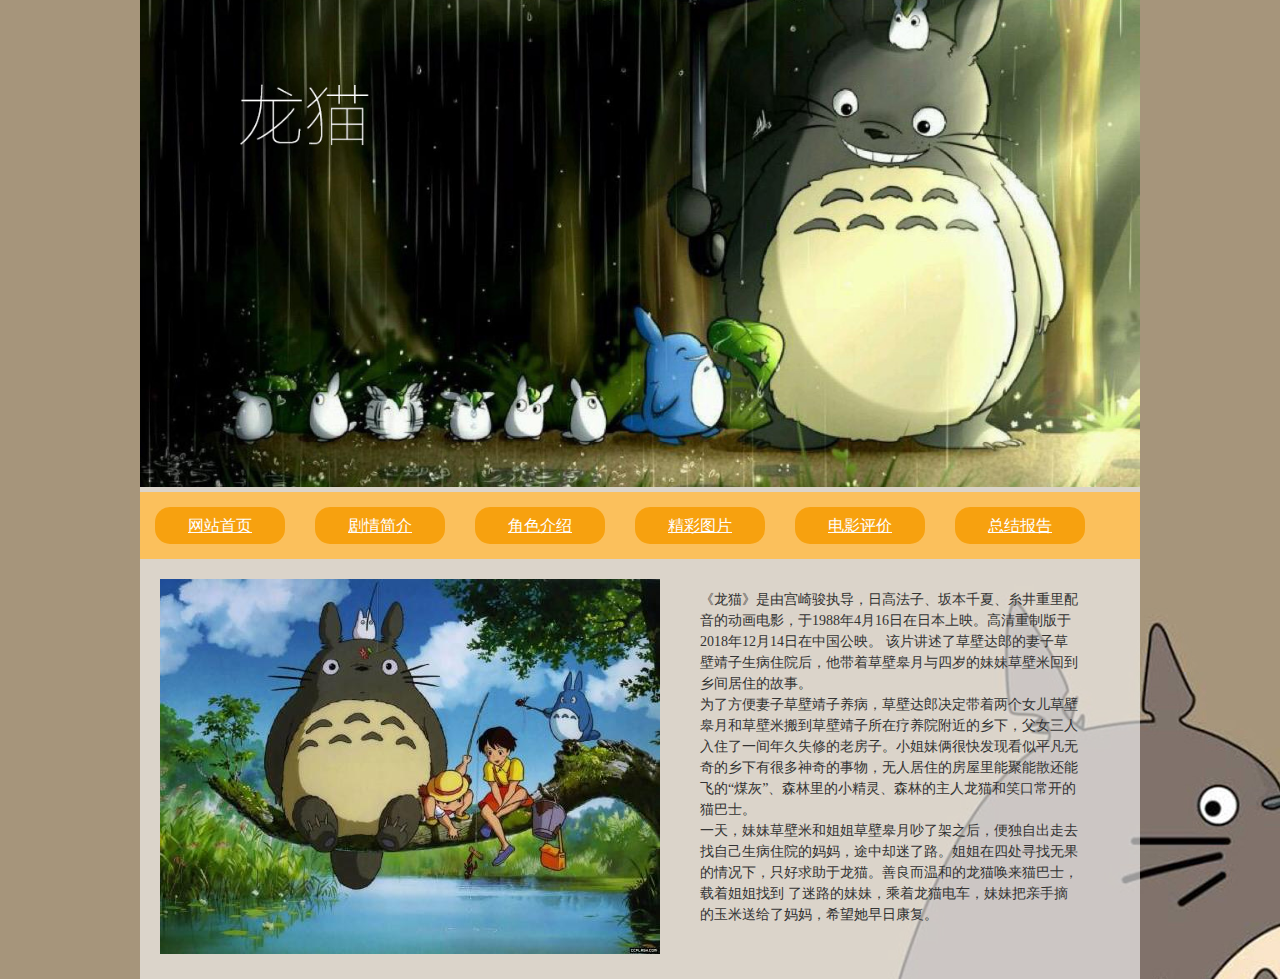
<file: index.html>
<!DOCTYPE html>
<html xmlns="http://www.w3.org/1999/xhtml">
<head>
<link href="css/all.css" rel="stylesheet"  media="all" type="text/css" />
<meta http-equiv="Content-Type" content="text/html; charset=utf-8" />
<title>龙猫</title>
</head>
<body>
<div class="banner"><img src="images/201133058101657.jpg" width="100%" /></div>
<div class="menu">
  <ul class="center">
    <li><a href="index.html">网站首页</a></li>
    <li><a href="jianjie.html">剧情简介</a></li>
    <li><a href="yanyuan.html">角色介绍</a></li>
    <li><a href="tupian.html">精彩图片</a></li>
    <li><a href="pingjia.html">电影评价</a></li>
    <li><a href="zongjie.html">总结报告</a></li>
  </ul><p class="clear"></p>
</div>
<div class="content">
  <div class="pad"><img src="images/0.jpg"  style="float:left" width="500"/> 
    <div class="left">《龙猫》是由宫崎骏执导，日高法子、坂本千夏、糸井重里配音的动画电影，于1988年4月16日在日本上映。高清重制版于2018年12月14日在中国公映。
该片讲述了草壁达郎的妻子草壁靖子生病住院后，他带着草壁皋月与四岁的妹妹草壁米回到乡间居住的故事。<br />
为了方便妻子草壁靖子养病，草壁达郎决定带着两个女儿草壁皋月和草壁米搬到草壁靖子所在疗养院附近的乡下，父女三人入住了一间年久失修的老房子。小姐妹俩很快发现看似平凡无奇的乡下有很多神奇的事物，无人居住的房屋里能聚能散还能飞的“煤灰”、森林里的小精灵、森林的主人龙猫和笑口常开的猫巴士。 <br />
一天，妹妹草壁米和姐姐草壁皋月吵了架之后，便独自出走去找自己生病住院的妈妈，途中却迷了路。姐姐在四处寻找无果的情况下，只好求助于龙猫。善良而温和的龙猫唤来猫巴士，载着姐姐找到 了迷路的妹妹，乘着龙猫电车，妹妹把亲手摘的玉米送给了妈妈，希望她早日康复。</div>
    </div>
  <div class="clear"></div>
</div>
</body>
</html>
</file>
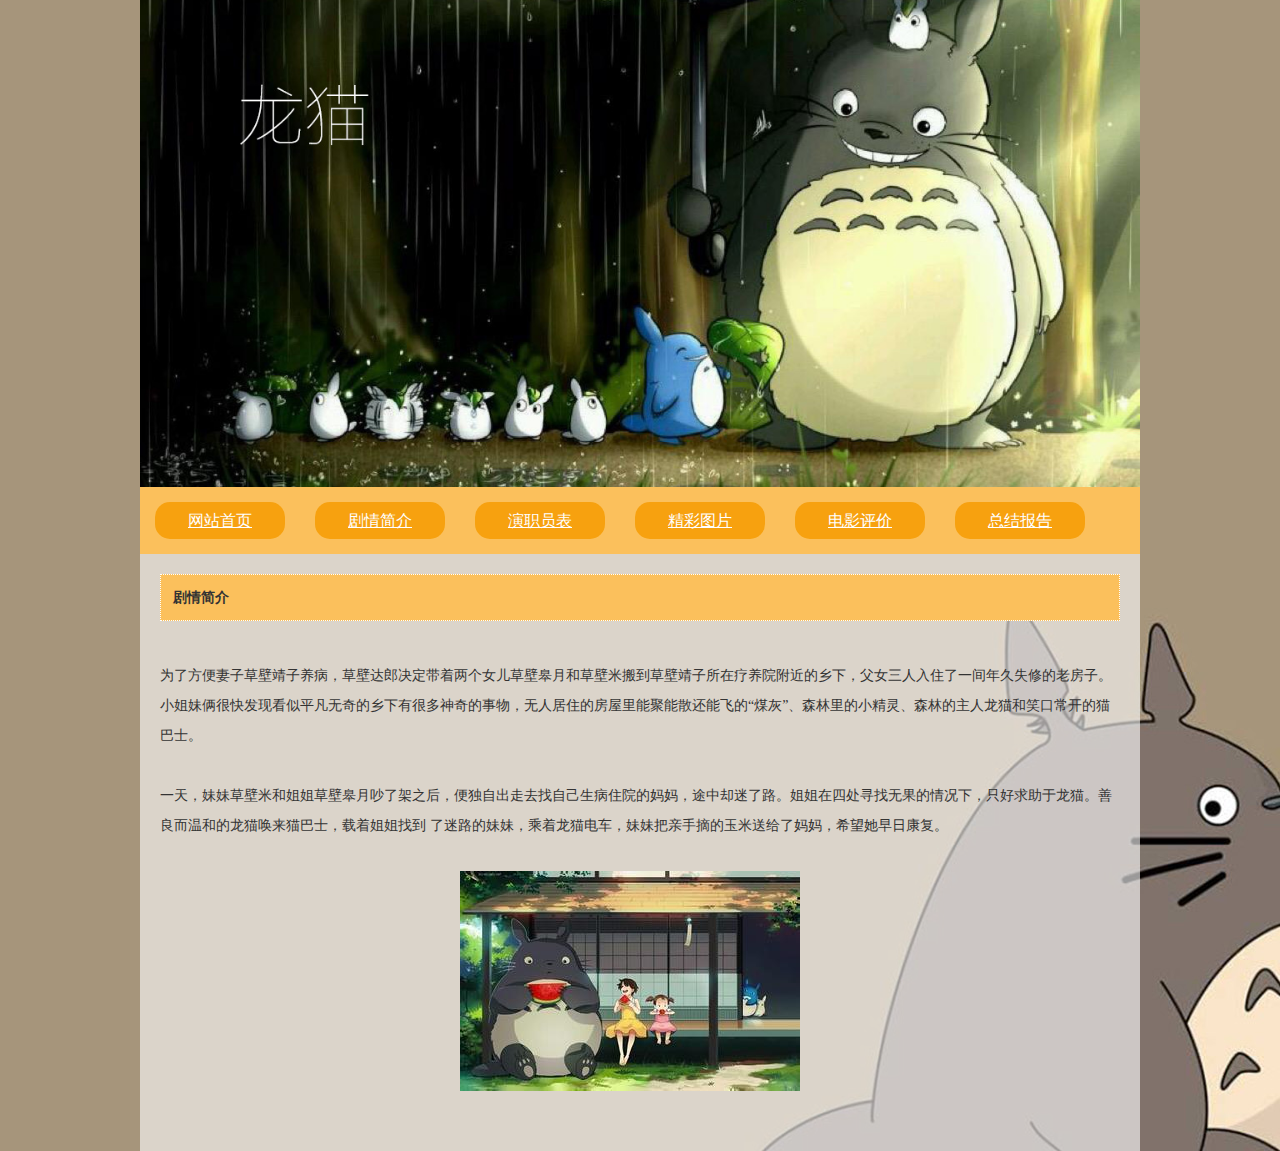
<file: jianjie.html>
<!DOCTYPE html PUBLIC "-//W3C//DTD XHTML 1.0 Transitional//EN" "http://www.w3.org/TR/xhtml1/DTD/xhtml1-transitional.dtd">
<html xmlns="http://www.w3.org/1999/xhtml">
<head>
<link href="css/all.css" rel="stylesheet"  media="all" type="text/css" />
<meta http-equiv="Content-Type" content="text/html; charset=utf-8" />
<title>龙猫</title>
</head>
<body>
<div class="banner"><img src="images/201133058101657.jpg" width="100%" /></div>
<div class="menu">
  <ul class="center">
    <li><a href="index.html">网站首页</a></li>
    <li><a href="jianjie.html">剧情简介</a></li>
    <li><a href="yanyuan.html">演职员表</a></li>
    <li><a href="tupian.html">精彩图片</a></li>
    <li><a href="pingjia.html">电影评价</a></li>
    <li><a href="zongjie.html">总结报告</a></li>

  </ul><p class="clear"></p>
</div>
<div class="content">
  <div class="bar">剧情简介</div>
  <div class="produce pad">
    为了方便妻子草壁靖子养病，草壁达郎决定带着两个女儿草壁皋月和草壁米搬到草壁靖子所在疗养院附近的乡下，父女三人入住了一间年久失修的老房子。小姐妹俩很快发现看似平凡无奇的乡下有很多神奇的事物，无人居住的房屋里能聚能散还能飞的“煤灰”、森林里的小精灵、森林的主人龙猫和笑口常开的猫巴士。
<br />
<br />
一天，妹妹草壁米和姐姐草壁皋月吵了架之后，便独自出走去找自己生病住院的妈妈，途中却迷了路。姐姐在四处寻找无果的情况下，只好求助于龙猫。善良而温和的龙猫唤来猫巴士，载着姐姐找到 了迷路的妹妹，乘着龙猫电车，妹妹把亲手摘的玉米送给了妈妈，希望她早日康复。
<br />
<br />

    <p style="text-align:center"><img src="images/3.jpg" /></p>
  </div>
  <div class="clear"></div>
</div>
</body>
</html>
</file>
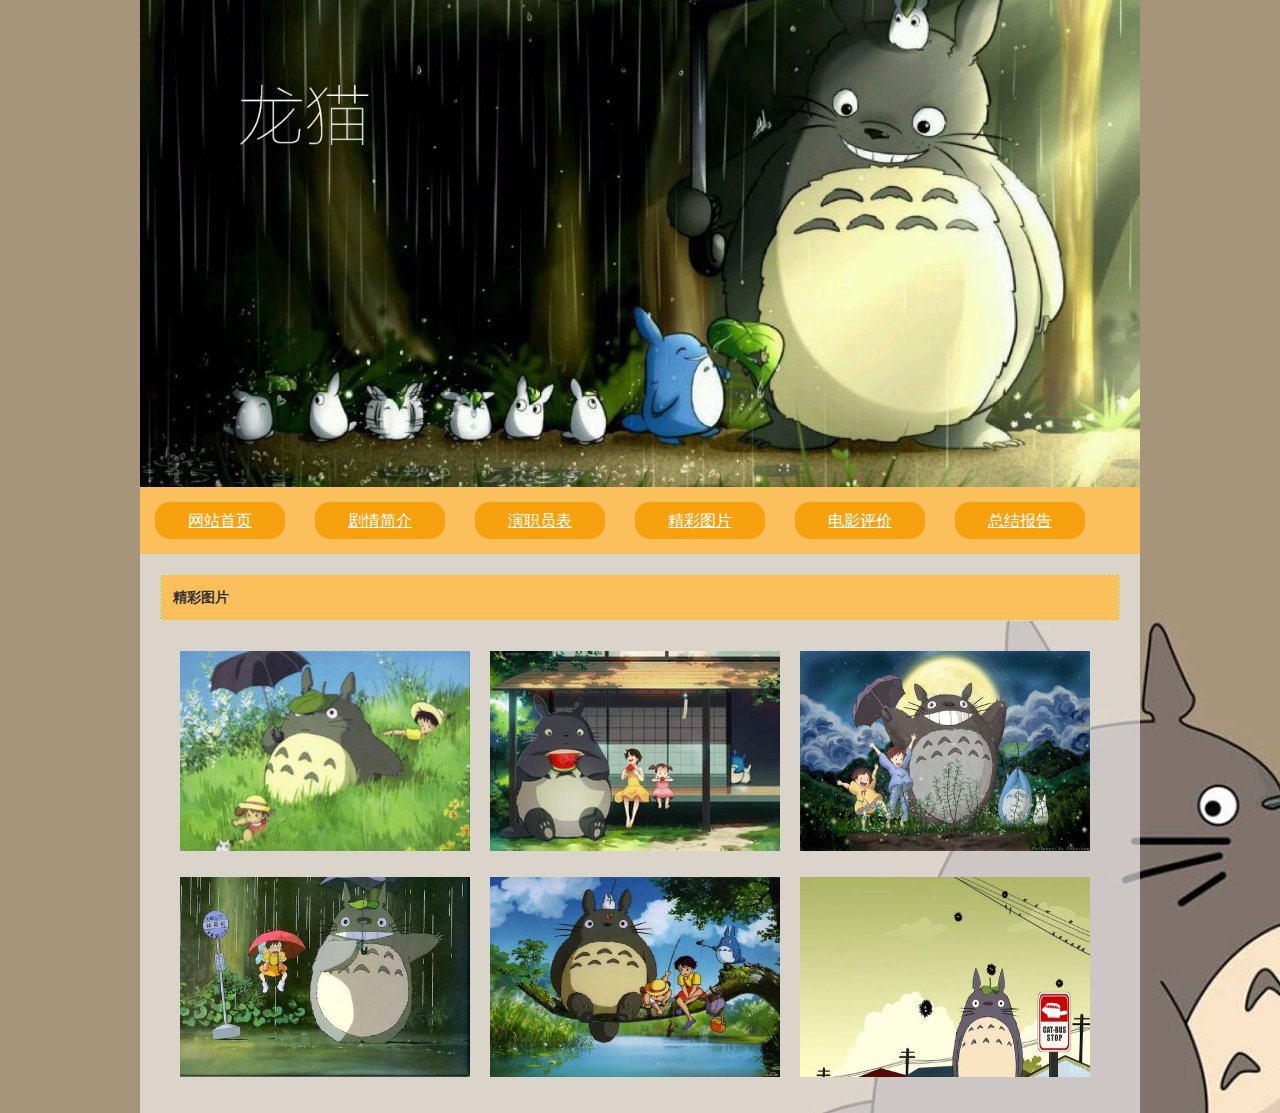
<file: tupian.html>
<!DOCTYPE html PUBLIC "-//W3C//DTD XHTML 1.0 Transitional//EN" "http://www.w3.org/TR/xhtml1/DTD/xhtml1-transitional.dtd">
<html xmlns="http://www.w3.org/1999/xhtml">
<head>
<link href="css/all.css" rel="stylesheet"  media="all" type="text/css" />
<meta http-equiv="Content-Type" content="text/html; charset=utf-8" />
<title>龙猫</title>
</head>
<body>
<div class="banner"><img src="images/201133058101657.jpg" width="100%" /></div>
<div class="menu">
  <ul class="center">
    <li><a href="index.html">网站首页</a></li>
    <li><a href="jianjie.html">剧情简介</a></li>
    <li><a href="yanyuan.html">演职员表</a></li>
    <li><a href="tupian.html">精彩图片</a></li>
    <li><a href="pingjia.html">电影评价</a></li>
    <li><a href="zongjie.html">总结报告</a></li>
  </ul>
  <p class="clear"></p>
</div>
<div class="content">
 <div class="bar">精彩图片</div>
  
    <div class="imglist">
     <ul>
      <li><img src="images/2.jpg"  width="100%" height="200"/></li>
      <li><img src="images/3.jpg"  width="100%" height="200"/></li>
      <li><img src="images/1.jpg"  width="100%" height="200"/></li>
      <li><img src="images/5.jpg"  width="100%" height="200"/></li>
     <li><img src="images/0.jpg"  width="100%" height="200"/></li>
      <li><img src="images/6.jpg"  width="100%" height="200"/></li>
    
     </ul>
    </div>
  </div>
  <div class="clear"></div>
</div>
</body>
</html>
</file>
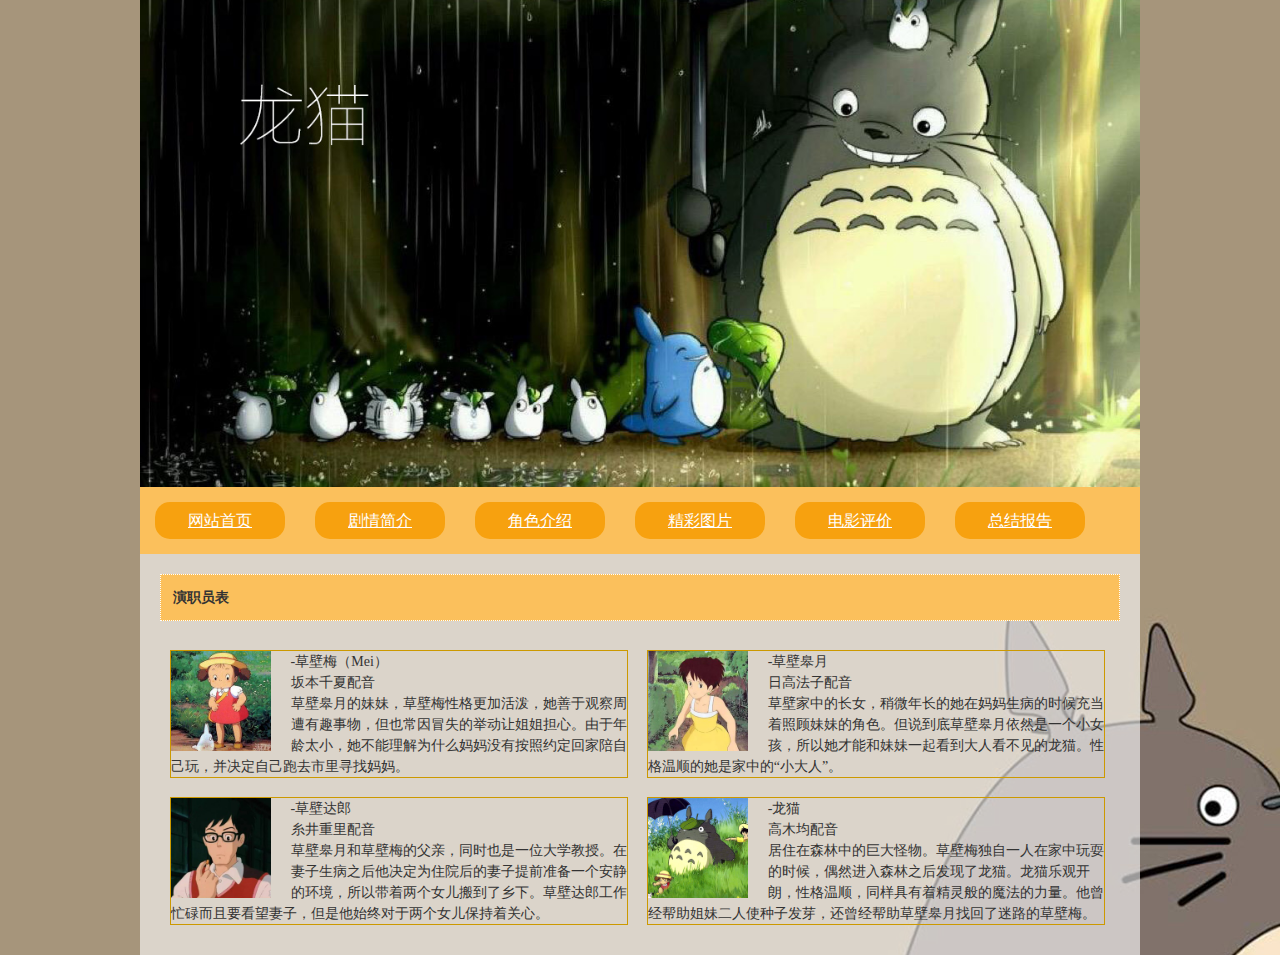
<file: yanyuan.html>
<!DOCTYPE html PUBLIC "-//W3C//DTD XHTML 1.0 Transitional//EN" "http://www.w3.org/TR/xhtml1/DTD/xhtml1-transitional.dtd">
<html xmlns="http://www.w3.org/1999/xhtml">
<head>
<link href="css/all.css" rel="stylesheet"  media="all" type="text/css" />
<meta http-equiv="Content-Type" content="text/html; charset=utf-8" />
<title>龙猫</title>
</head>
<body>
<div class="banner"><img src="images/201133058101657.jpg" width="100%" /></div>
<div class="menu">
  <ul class="center">
    <li><a href="index.html">网站首页</a></li>
    <li><a href="jianjie.html">剧情简介</a></li>
    <li><a href="yanyuan.html">角色介绍</a></li>
    <li><a href="tupian.html">精彩图片</a></li>
    <li><a href="pingjia.html">电影评价</a></li>
    <li><a href="zongjie.html">总结报告</a></li>

  </ul>
  <p class="clear"></p>
</div>
<div class="content">
  <div class="bar">演职员表</div>
  <div class="scrollleft">
    <ul>
      <li><img src="images/a1.jpg"  width="100" height="100"/>
        <p>-草壁梅（Mei）</p>
        <p>坂本千夏配音</p>
        <p>草壁皋月的妹妹，草壁梅性格更加活泼，她善于观察周遭有趣事物，但也常因冒失的举动让姐姐担心。由于年龄太小，她不能理解为什么妈妈没有按照约定回家陪自己玩，并决定自己跑去市里寻找妈妈。
          </p>
      </li>
      <li><img src="images/a2.jpg"  width="100" height="100"/>
        <p>-草壁皋月</p>
        <p>日高法子配音</p>
        <p>草壁家中的长女，稍微年长的她在妈妈生病的时候充当着照顾妹妹的角色。但说到底草壁皋月依然是一个小女孩，所以她才能和妹妹一起看到大人看不见的龙猫。性格温顺的她是家中的“小大人”。
        </p>
      </li>
      <li><img src="images/a3.jpg"  width="100" height="100"/>
        <p>-草壁达郎</p>
        <p>糸井重里配音</p>
        <p>草壁皋月和草壁梅的父亲，同时也是一位大学教授。在妻子生病之后他决定为住院后的妻子提前准备一个安静的环境，所以带着两个女儿搬到了乡下。草壁达郎工作忙碌而且要看望妻子，但是他始终对于两个女儿保持着关心。
        </p>
      </li>
      <li><img src="images/a4.jpg"  width="100" height="100"/>
        <p>-龙猫</p>
        <p>高木均配音</p>
        <p>居住在森林中的巨大怪物。草壁梅独自一人在家中玩耍的时候，偶然进入森林之后发现了龙猫。龙猫乐观开朗，性格温顺，同样具有着精灵般的魔法的力量。他曾经帮助姐妹二人使种子发芽，还曾经帮助草壁皋月找回了迷路的草壁梅。
        </p>
      </li>
    </ul>
  </div>
</div>
<div class="clear"></div>
</div>
</body>
</html>
</file>
<file: css/all.css>
@charset "utf-8";
/* CSS Document */
ul,li,h1,h2,h3,p{ padding:0; margin:0; list-style:none}
html{ background:url(../images/timg.jpg) no-repeat #000  center top}
body{ width:1000px; background:rgba(255,255,255,0.6); margin:0 auto; line-height:21px}
.clear{ clear:both}
.menu li{ list-style:none}
.logo{ position:absolute; top:50px; width:250px; height:100px; margin-left:40px}
.banner{ position:relative; margin-top:0px;}

.menu{ width:100%; text-align:center; float:left; background:#fbc05c}
.menu li a{ color:#fff}.menu li { border-radius:15px; float:left; margin:15px; background:#f7a10f; padding:8px 5px ; width:120px}

.right{ float:right; width:660px; padding:20px}
.left{ min-height:300px; float:left; width:380px; margin-left:30px; padding:10px}
.content { padding-bottom:20px; font-size:14px; display:inline-block ; color:#333; width:100%}

.end{ clear:both; background:#fbc05c; color:#fff; padding:30px 0; text-align:center;}
.produce img{  margin:0 20px 20px 0}
.produce { line-height:30px}
.pad{ padding:20px; display:block}
.pics p{ margin:1px; text-align:center}

.imglist{ width:94%; margin:0 auto}
.imglist li{ float:left; width:290px; margin:10px ; text-align:center}
.scrollleft{ margin:2%}
.scrollleft li{ float:left; width:47.5%; margin:1%; border:#CC9900 solid 1px}
.scrollleft li img{ float:left; margin-right:20px;}
.news li{ padding:5px;}

.title{ text-align:center; color:#F00; padding:10px}
.fl{ float:left}
.js  div{ width:100%; clear:both; margin-bottom:20px; float:left}

.js div img{ float:left; margin-right:20px} 
.msg>div{ padding:10px}

.bar{ border:#fff dotted 1px; margin:20px; clear:both; background:#fbc05c; font-weight:bold; padding:12px}
.feedback{ padding:30px; background:#a6957b;}.feedback span{ float:left;}
</file>
